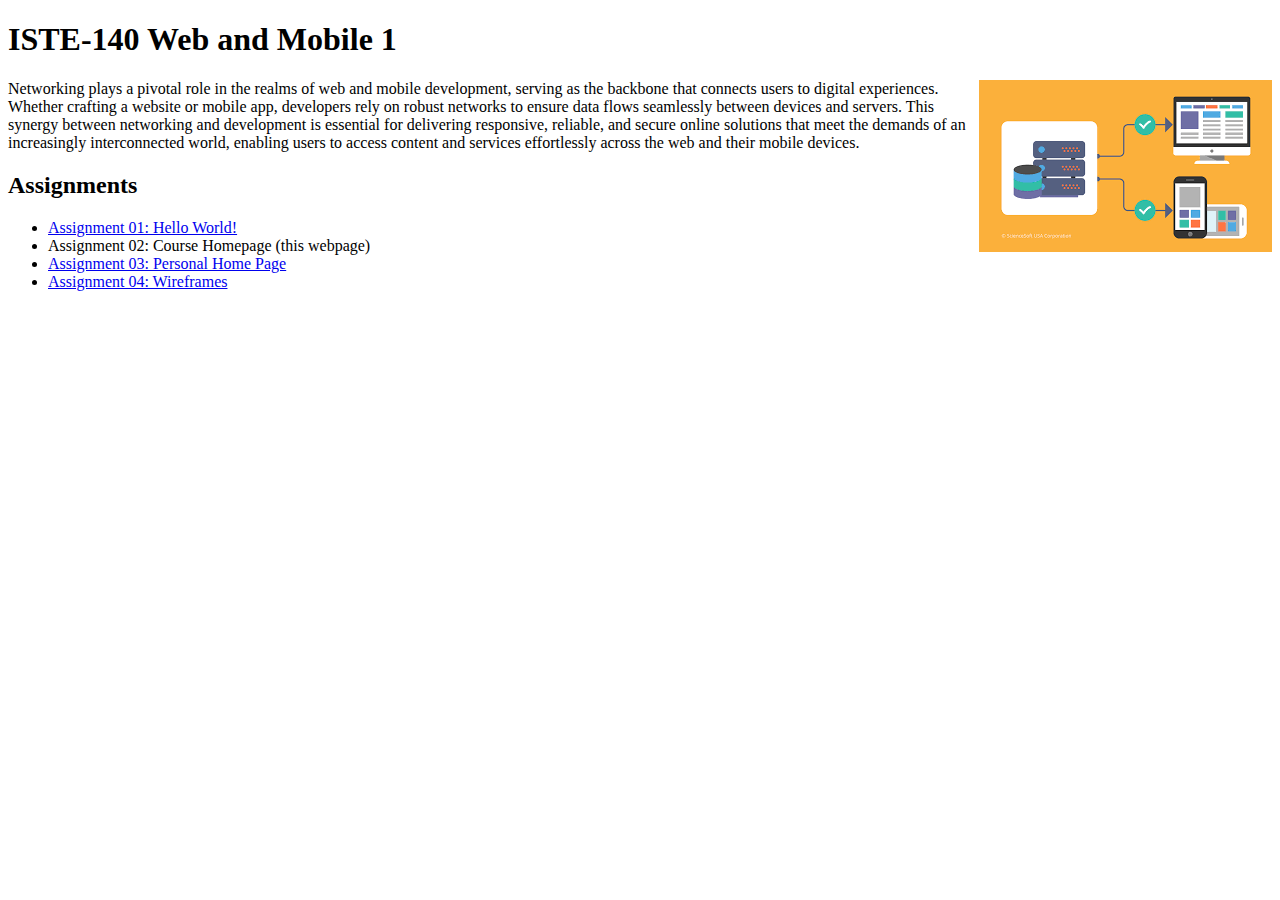
<file: index.html>
<!DOCTYPE html>
<html lang="en">
<head>
    <meta charset="UTF-8">
    <meta http-equiv="X-UA-Compatible" content="IE=edge">
    <meta name="viewport" content="width=device-width, initial-scale=1.0">
    <title>Course Homepage</title>
</head>
<body>

    <h1>ISTE-140 Web and Mobile 1</h1>
    <img src="images/Networking.png" align="right" alt="Networking Picture">
    <p>Networking plays a pivotal role in the realms of web and mobile development, serving as the backbone that connects users to digital experiences. Whether crafting a website or mobile app, developers rely on robust networks to ensure data flows seamlessly between devices and servers. This synergy between networking and development is essential for delivering responsive, reliable, and secure online solutions that meet the demands of an increasingly interconnected world, enabling users to access content and services effortlessly across the web and their mobile devices.</p>
    <h2>Assignments</h2>
    <ul>
        <nav>
        <li><a href="http://solace.ist.rit.edu/~ir8643/iste-140/assignment01/">Assignment 01: Hello World!</a></li>
        <li>Assignment 02: Course Homepage (this webpage)</li>
        <li><a href="http://solace.ist.rit.edu/~ir8643/iste-140/assignment03/">Assignment 03: Personal Home Page</a></li>
        <li><a href="https://www.figma.com/file/rPdCkhd8L8VbhvpBlAVaSP/ISTE-140-Assignment-4?type=design&node-id=2-69&mode=design&t=RNHBpZBXDgmEqZ3R-0">Assignment 04: Wireframes</a></li>
        </nav>
    </ul>
    
</body>
</html>
</file>
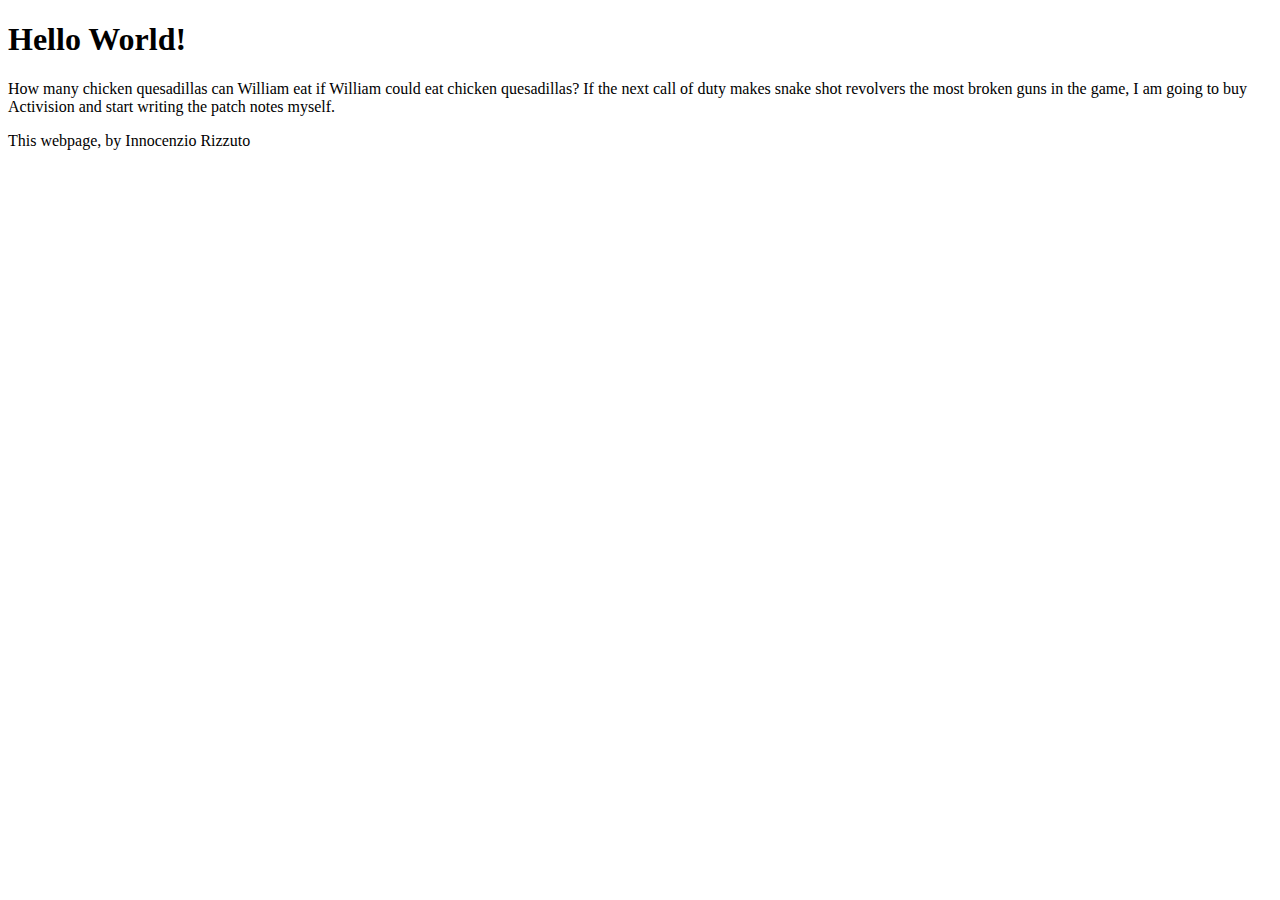
<file: assignment01/index.html>
<!DOCTYPE html>
<html lang="en">
<head>
    <meta charset="UTF-8">
    <meta http-equiv="X-UA-Compatible" content="IE=edge">
    <meta name="viewport" content="width=device-width, initial-scale=1.0">
    <title>Assignment 01: Hello World</title>
</head>
<body>
    <h1>Hello World!</h1>
        <p>How many chicken quesadillas can William eat if William could eat chicken quesadillas? If the next call of duty makes snake shot revolvers the most broken guns in the game, I am going to buy Activision and start writing the patch notes myself.</p>
        <p>This webpage, by Innocenzio Rizzuto</p>

</body>
</html>
</file>
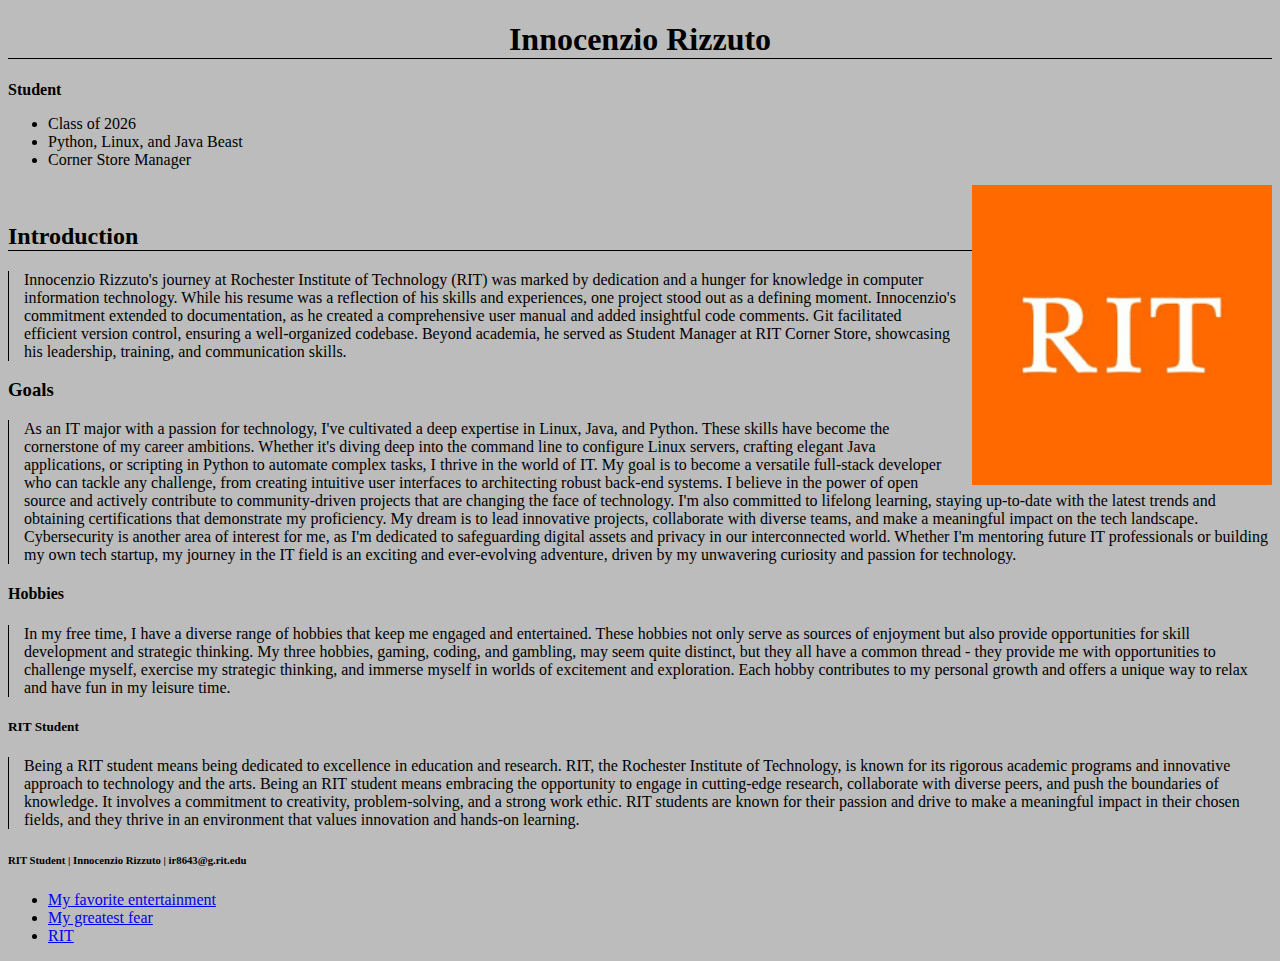
<file: assignment03/index.html>
<!DOCTYPE html>
<html lang="en">
<head>
    <meta charset="UTF-8">
    <meta name="viewport" content="width=device-width, initial-scale=1.0">
    <title>Innocenzio Rizzuto</title>
    <link rel="stylesheet" href="css/styles.css">
</head>
<body>
    <header>
        <h1>Innocenzio Rizzuto</h1>

        <div><b>Student</b></div>
        <ul>
            <li>Class of 2026</li>
            <li>Python, Linux, and Java Beast</li>
            <li>Corner Store Manager</li>
        </ul>

        <img src="images/RIT_PIC.png" alt="" width="300" height="300">
        <br>
    </header>

    <aside>
        <h2>Introduction</h2>
            <p>
                Innocenzio Rizzuto's journey at Rochester Institute of Technology (RIT) was marked by dedication and a hunger for knowledge in computer information technology. While his resume was a reflection of his skills and experiences, one project stood out as a defining moment.
                Innocenzio's commitment extended to documentation, as he created a comprehensive user manual and added insightful code comments. Git facilitated efficient version control, ensuring a well-organized codebase.
                Beyond academia, he served as Student Manager at RIT Corner Store, showcasing his leadership, training, and communication skills.
            </p>
    </aside>

    <article>
        
        <section>
            <h3>Goals</h3>
                <p>As an IT major with a passion for technology, I've cultivated a deep expertise in Linux, Java, and Python. These skills have become the cornerstone of my career ambitions. Whether it's diving deep into the command line to configure Linux servers, crafting elegant Java applications, or scripting in Python to automate complex tasks, I thrive in the world of IT.

                    My goal is to become a versatile full-stack developer who can tackle any challenge, from creating intuitive user interfaces to architecting robust back-end systems. I believe in the power of open source and actively contribute to community-driven projects that are changing the face of technology.
                    
                    I'm also committed to lifelong learning, staying up-to-date with the latest trends and obtaining certifications that demonstrate my proficiency. My dream is to lead innovative projects, collaborate with diverse teams, and make a meaningful impact on the tech landscape.
                    
                    Cybersecurity is another area of interest for me, as I'm dedicated to safeguarding digital assets and privacy in our interconnected world. Whether I'm mentoring future IT professionals or building my own tech startup, my journey in the IT field is an exciting and ever-evolving adventure, driven by my unwavering curiosity and passion for technology.</p>
        </section>

        <section>
            <h4>Hobbies</h4>
                <p>In my free time, I have a diverse range of hobbies that keep me engaged and entertained. These hobbies not only serve as sources of enjoyment but also provide opportunities for skill development and strategic thinking. My three hobbies, gaming, coding, and gambling, may seem quite distinct, but they all have a common thread - they provide me with opportunities to challenge myself, exercise my strategic thinking, and immerse myself in worlds of excitement and exploration. Each hobby contributes to my personal growth and offers a unique way to relax and have fun in my leisure time.
                </p>
        </section>

        <section>
            <h5>RIT Student</h5>
                <p>Being a RIT student means being dedicated to excellence in education and research. RIT, the Rochester Institute of Technology, is known for its rigorous academic programs and innovative approach to technology and the arts. Being an RIT student means embracing the opportunity to engage in cutting-edge research, collaborate with diverse peers, and push the boundaries of knowledge. It involves a commitment to creativity, problem-solving, and a strong work ethic. RIT students are known for their passion and drive to make a meaningful impact in their chosen fields, and they thrive in an environment that values innovation and hands-on learning.</p>
        </section>
        <footer>
            <h6>RIT Student | Innocenzio Rizzuto | ir8643@g.rit.edu</h6>
            <ul>

                <li><a href="https://www.google.com/url?sa=t&rct=j&q=&esrc=s&source=web&cd=&cad=rja&uact=8&ved=2ahUKEwiHs53N1qOBAxWkjYkEHbDCDlIQFnoECCcQAQ&url=https%3A%2F%2Fwww.wafflehouse.com%2F&usg=AOvVaw3Xi-rNBP8wWUcEYf9Ng7Bs&opi=89978449">My favorite entertainment</a></li>
                <li><a href="https://www.google.com/url?sa=t&rct=j&q=&esrc=s&source=web&cd=&cad=rja&uact=8&ved=2ahUKEwisyNDm1qOBAxX6j4kEHdmUDnoQFnoECBAQAQ&url=https%3A%2F%2Fwww.dea.gov%2F&usg=AOvVaw3HjIR_QQeeiwMGIXX7oCTQ&opi=89978449">My greatest fear</a></li>
                <li><a href="https://www.rit.edu">RIT</a></li>

            </ul>

        </footer>
        
    </article>
        
</body>
</html>
</file>
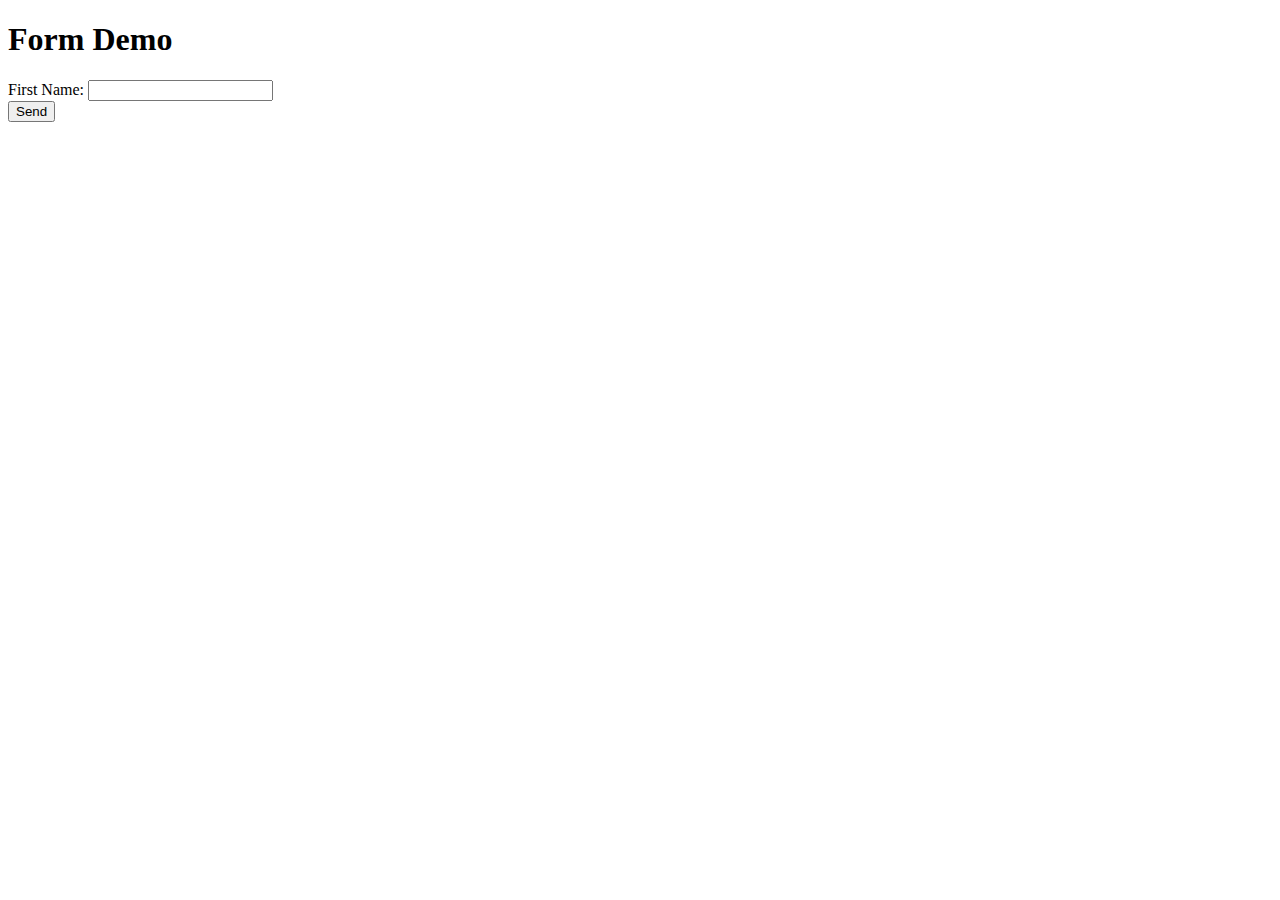
<file: assignment04/index.html>
<!DOCTYPE html>
<html lang="en">
<head>
    <meta charset="UTF-8">
    <meta name="viewport" content="width=device-width, initial-scale=1.0">
    <title>Form Demo</title>
</head>
<body>
    
    <h1>Form Demo</h1>
    <form action="results.html" method="get">
    <div>
        
        <label for="fname"> First Name:</label>
        <input type="text" name="fname" id="fname">
    </div>
    <div>
        <input type="submit" id="submitButton" value="Send">

    </div>
</form>
</body>
</html>
</file>
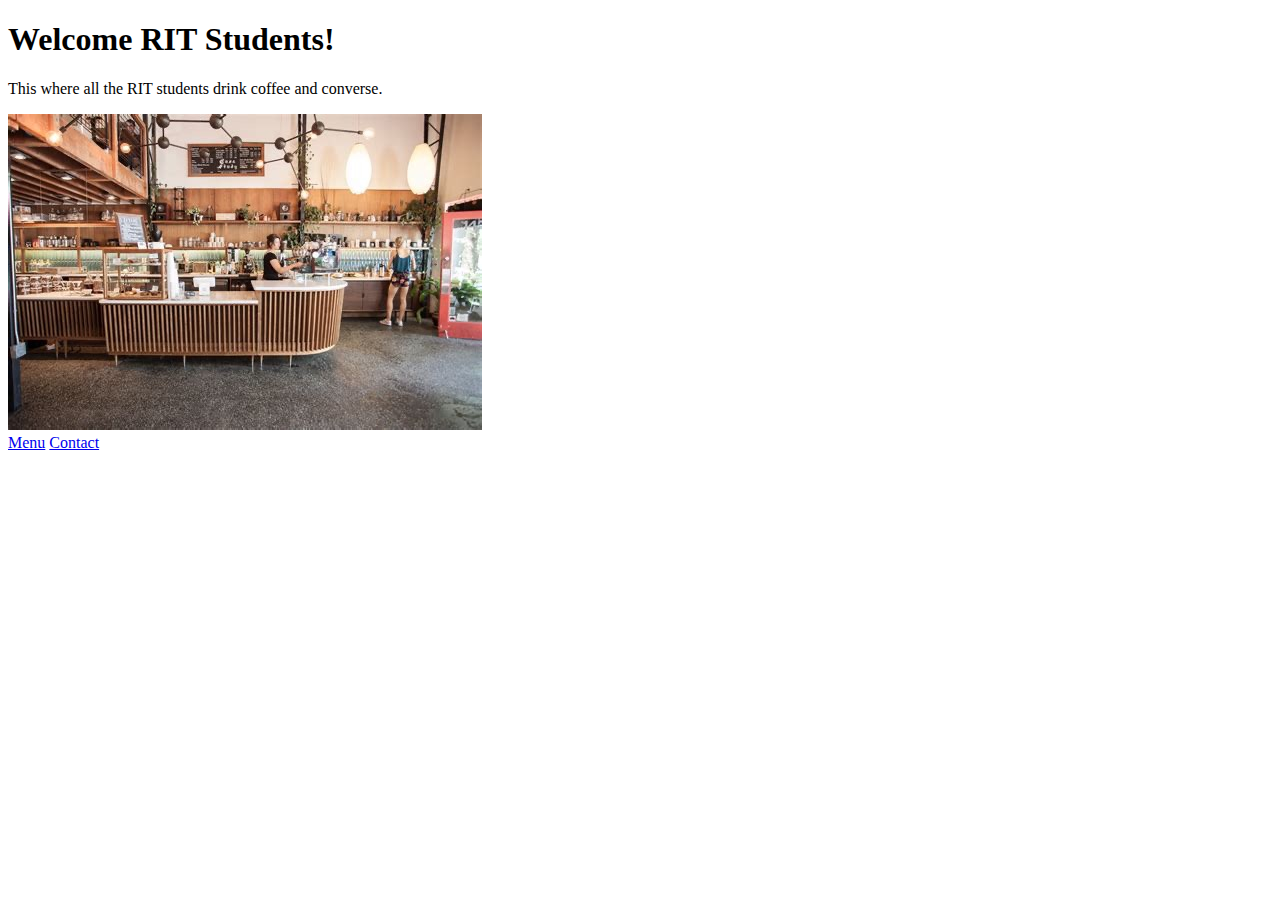
<file: midterm/index.html>
<!DOCTYPE html>
<html lang="en">
<head>
    <meta charset="UTF-8">
    <meta name="viewport" content="width=device-width, initial-scale=1.0">
    <title>RIT Cafe</title>
</head>
<body>
    <h1>Welcome RIT Students!</h1>
    <p>This where all the RIT students drink coffee and converse.</p>
    <img src="images/cafe_1.jpg" alt="">
    <br>
    <a href="http://solace.ist.rit.edu/~ir8643/iste-140/midterm/menu">Menu</a>
    <a href="http://solace.ist.rit.edu/~ir8643/iste-140/midterm/contact">Contact</a>
</body>
<nav>
    <a href="google.com"></a>
</nav>
</html>
</file>
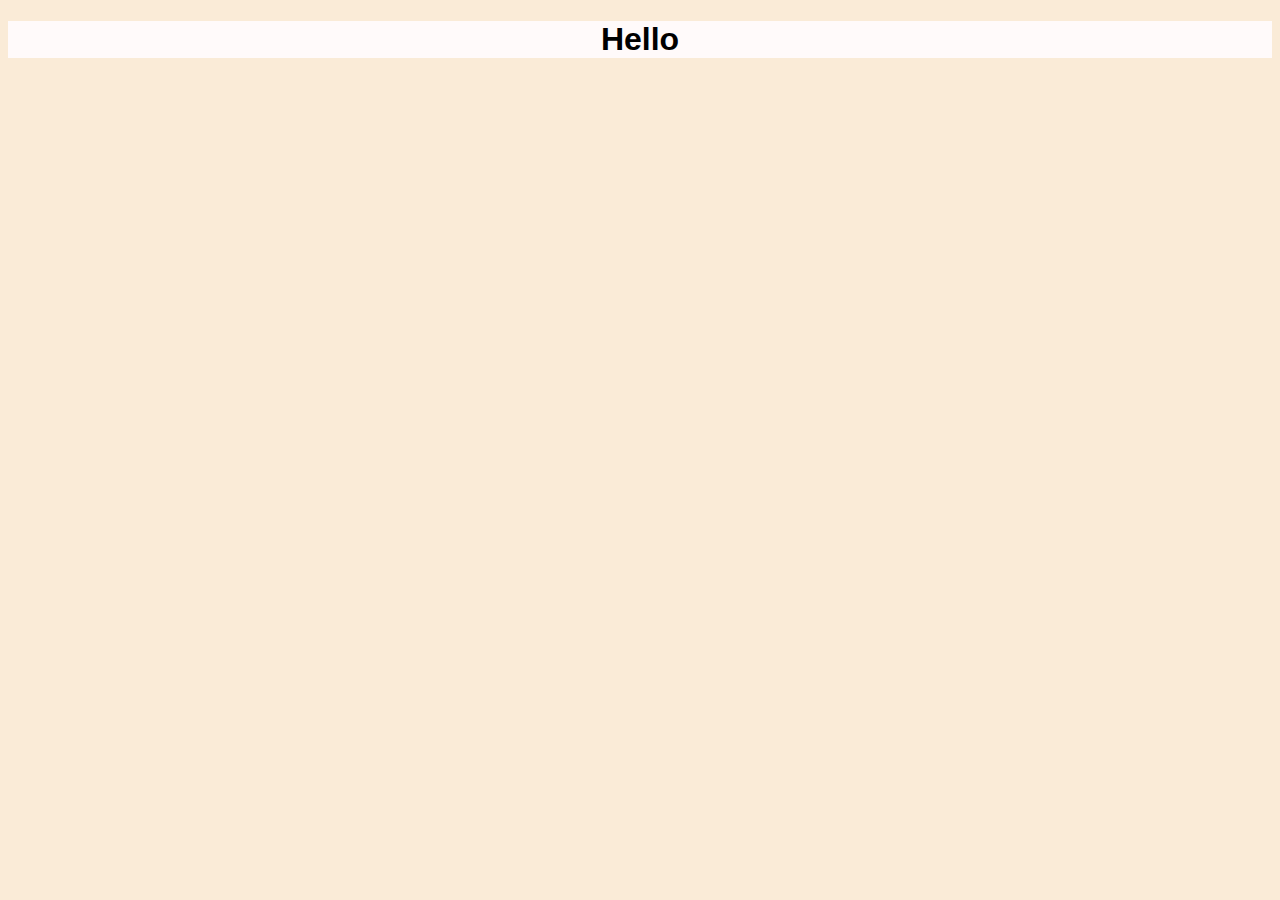
<file: practice/index.html>
<!DOCTYPE html>
<html lang="en">
<head>
    <meta charset="UTF-8">
    <meta name="viewport" content="width=device-width, initial-scale=1.0">
    <title>Practice</title>
    <link rel="stylesheet" href="styles.css">
</head>
<body>
    <h1>Hello</h1>
</body>
</html>
</file>
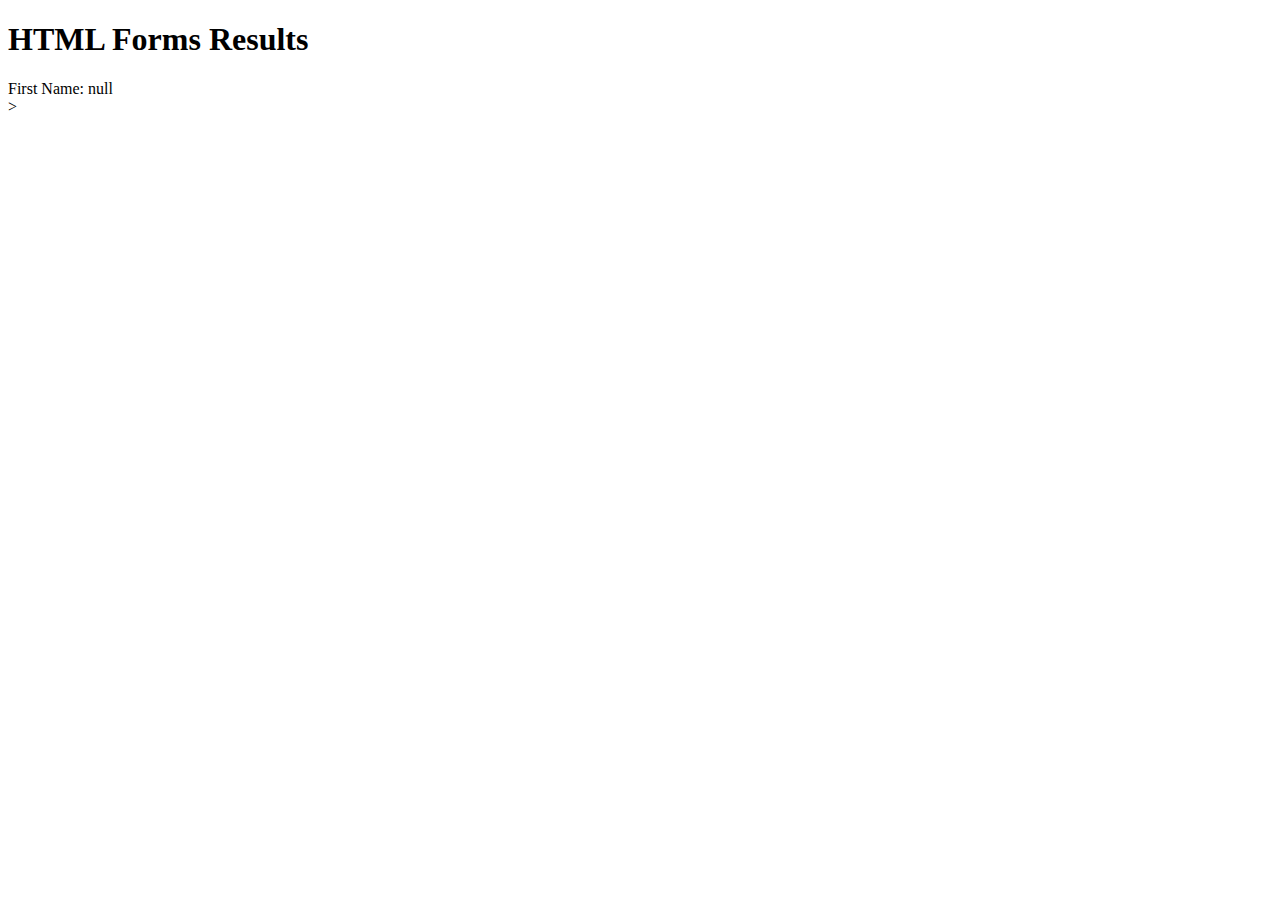
<file: assignment04/results.html>
<!DOCTYPE html>
<html lang="en">
<head>
    <meta charset="UTF-8">
    <meta name="viewport" content="width=device-width, initial-scale=1.0">
    <title>Results</title>
</head>
<body>
    <h1>HTML Forms Results</h1>

<div id="message"></div>>

    <script>
        var urlPArms = new URLSearchParams(window.location.search);
        var firstName = urlPArms.get('fname');

        var message = document.getElementById("message");
        message.innerHTML = "<span>First Name: </span><span>"  + firstName + "</span><br>";
    </script>
    </div>
</body>
</html>
</file>
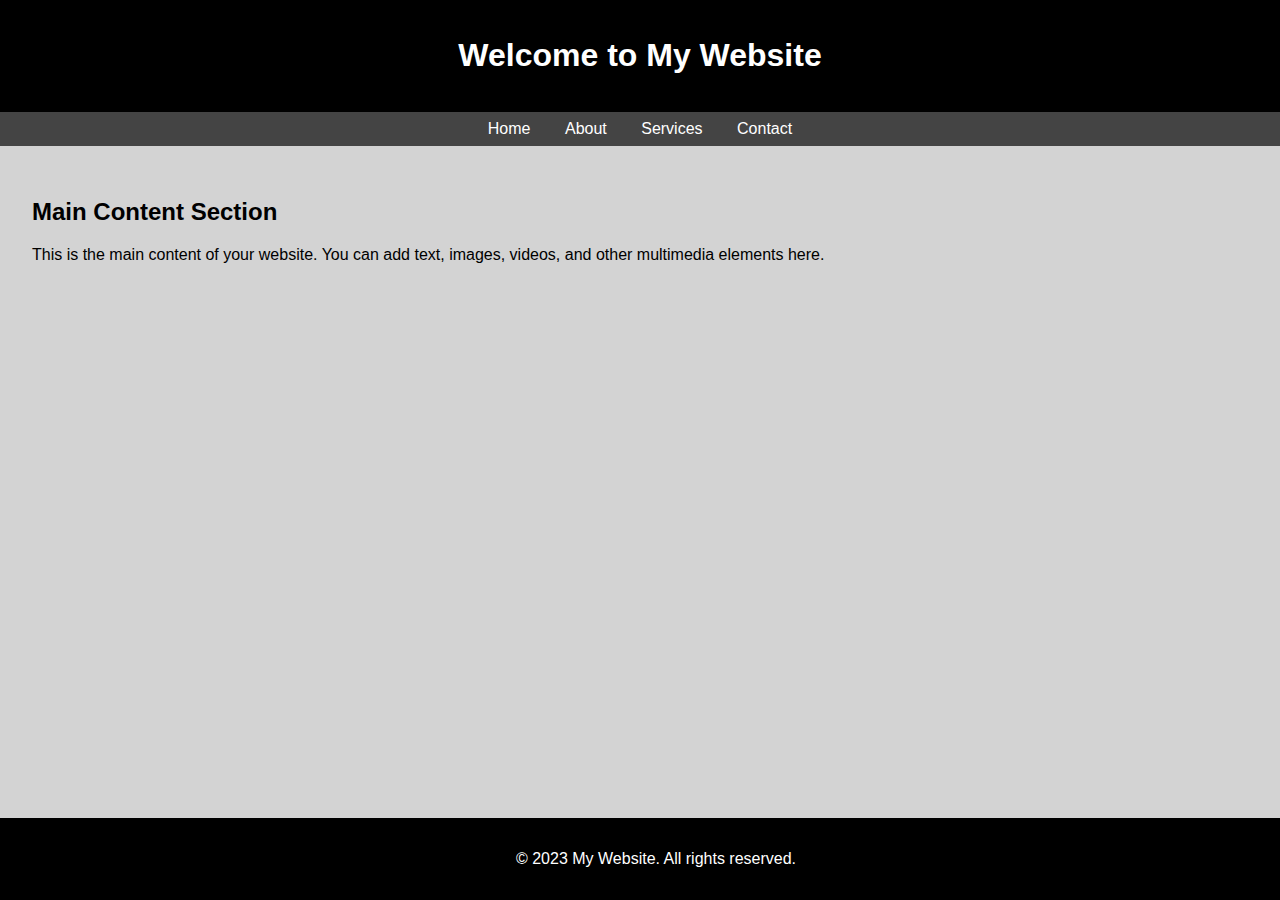
<file: demo/bruh.html>
<!DOCTYPE html>
<html lang="en">

<head>
    <meta charset="UTF-8">
    <meta name="viewport" content="width=device-width, initial-scale=1.0">
    <title>My Website</title>
    <style>
        body {
            font-family: Helvetica;
            margin: 0;
            padding: 0;
            background-color: lightgray;
        }

        header {
            background-color: black;
            color: white;
            padding: 1rem;
            text-align: center;
        }

        nav {
            background-color: #444;
            padding: 0.5rem;
            text-align: center;
        }

        nav a {
            color: white;
            text-decoration: none;
            margin: 0 15px;
        }

        nav a:hover {
            text-decoration: underline;
        }

        main {
            padding: 2rem;
        }

        footer {
            background-color: black;
            color: white;
            text-align: center;
            padding: 1rem;
            position: fixed;
            bottom: 0;
            width: 100%;
        }
    </style>
</head>

<body>
    <header>
        <h1>Welcome to My Website</h1>
    </header>

    <nav>
        <a href="#">Home</a>
        <a href="#">About</a>
        <a href="#">Services</a>
        <a href="#">Contact</a>
    </nav>

    <main>
        <h2>Main Content Section</h2>
        <p>This is the main content of your website. You can add text, images, videos, and other multimedia elements
            here.</p>
    </main>

    <footer>
        <p>&copy; 2023 My Website. All rights reserved.</p>
    </footer>
</body>

</html>
</file>
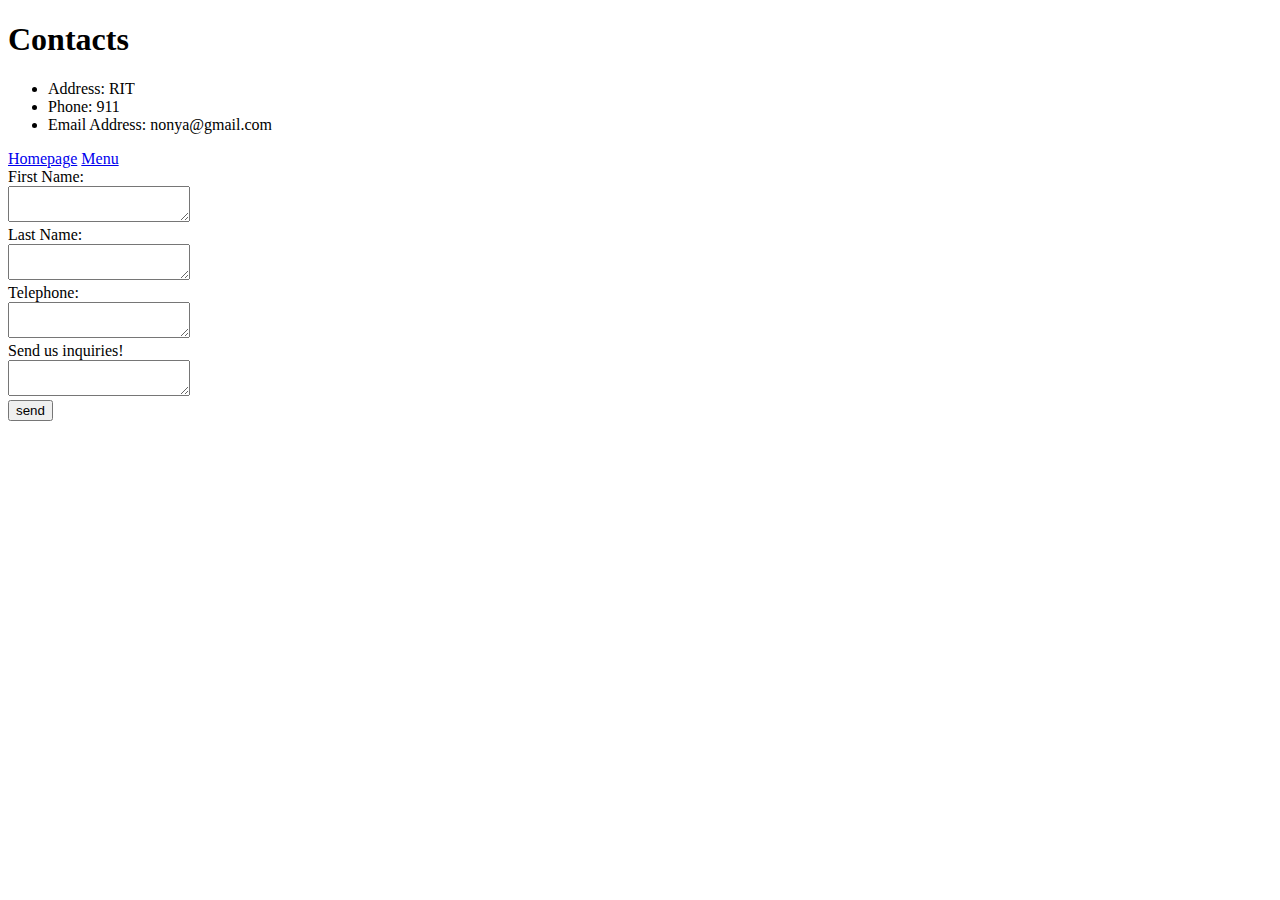
<file: midterm/contact.html>
<!DOCTYPE html>
<html lang="en">
<head>
    <meta charset="UTF-8">
    <meta name="viewport" content="width=device-width, initial-scale=1.0">
    <title>Contact</title>
</head>
<body>
    <h1>Contacts</h1>
    <ul>
        <li>Address: RIT</li>
        <li>Phone: 911</li>
        <li>Email Address: nonya@gmail.com</li>
    </ul>
    <a href="http://solace.ist.rit.edu/~ir8643/iste-140/midterm">Homepage</a>
    <a href="http://solace.ist.rit.edu/~ir8643/iste-140/midterm/menu">Menu</a>

    <form method="post" action="https://wp.zybooks.com/form-viewer.php">
        <div>
            <label for="First">First Name:<br></label>
            <textarea name="First" id="First"></textarea>
        </div>
        <div>
            <label for="Last">Last Name:<br></label>
            <textarea name="Last" id="Last"></textarea>
        </div>
        <div>
            <label for="Cell">Telephone:<br></label>
            <textarea name="Cell" id="Cell"></textarea>
        </div>
        <div>
            <label for="Comments">Send us inquiries! <br></label>
            <textarea name="Comments" id="comments"></textarea>
        </div>
        <input type="submit" id="submitBtn" value="send">
    </form>
</body>
</html>
</file>
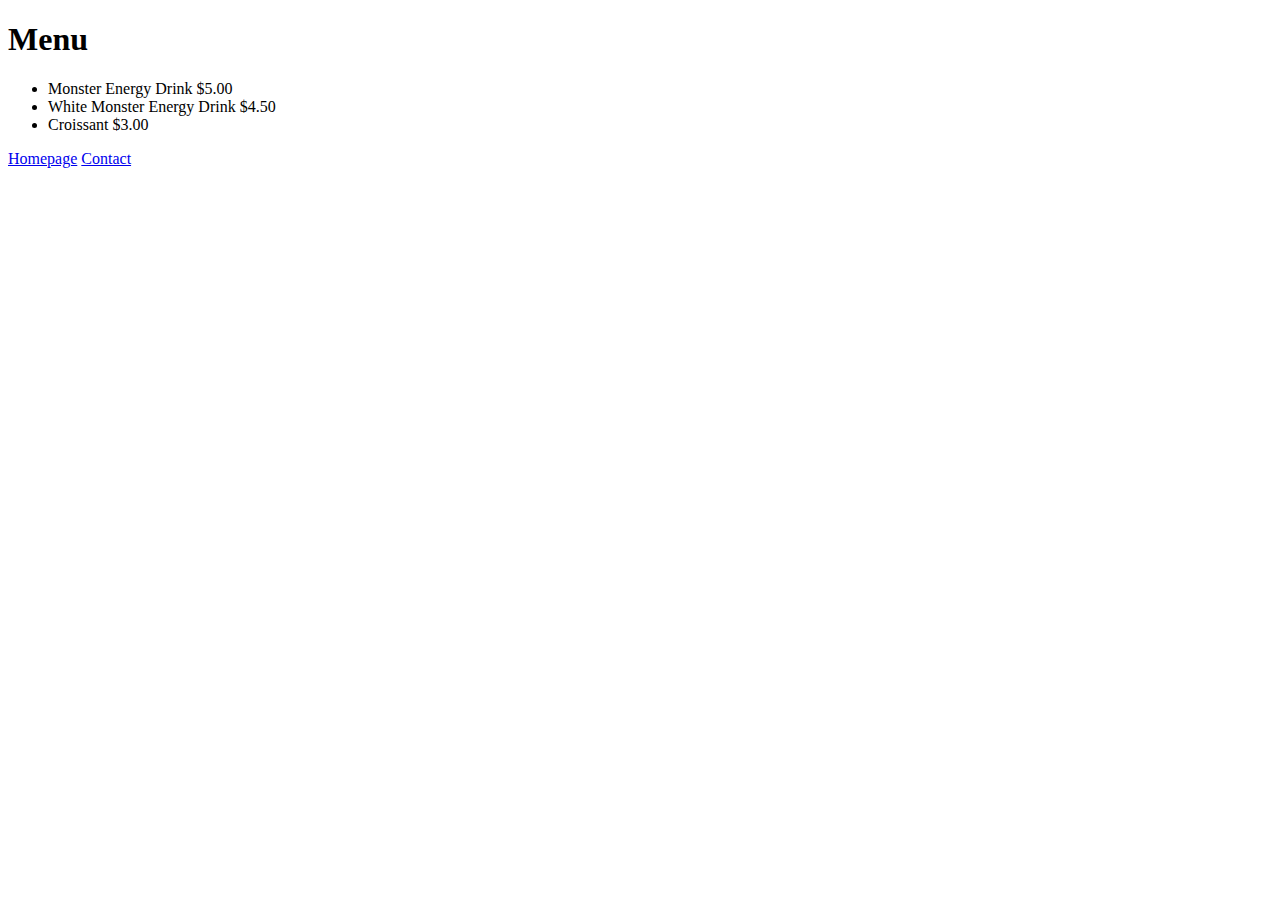
<file: midterm/menu.html>
<!DOCTYPE html>
<html lang="en">
<head>
    <meta charset="UTF-8">
    <meta name="viewport" content="width=device-width, initial-scale=1.0">
    <title>Menu</title>
</head>
<body>
    <h1>Menu</h1>
    <ul>
        <li>Monster Energy Drink $5.00</li>
        <li>White Monster Energy Drink $4.50</li>
        <li>Croissant $3.00</li>
    </ul>
    <a href="http://solace.ist.rit.edu/~ir8643/iste-140/midterm">Homepage</a>
    <a href="http://solace.ist.rit.edu/~ir8643/iste-140/midterm/contact">Contact</a>
</body>
</html>
</file>
<file: assignment03/css/styles.css>
body {
    color: black;
    background-color: rgb(188, 188, 188);
    }
    img {
    margin-left: 15px;
    float: right;
    }
    h1 { text-align: center; }
    h1, h2 {
    border-bottom: 1px solid black;
    }
    p {
    border-left: 1px solid black;
    padding-left: 15px;
    }
    strong { font-family: 'Courier New', Courier, monospace; }
    em {
    font-style: normal;
    color: red;
    }
</file>
<file: practice/styles.css>
body {
    background-color: antiquewhite;
}
h1 {
    font-family:'Lucida Sans', 'Lucida Sans Regular', 'Lucida Grande', 'Lucida Sans Unicode', Geneva, Verdana, sans-serif;
    background-color: snow;
    color: black;
    text-align: center;
    border: 20px;
}
</file>
